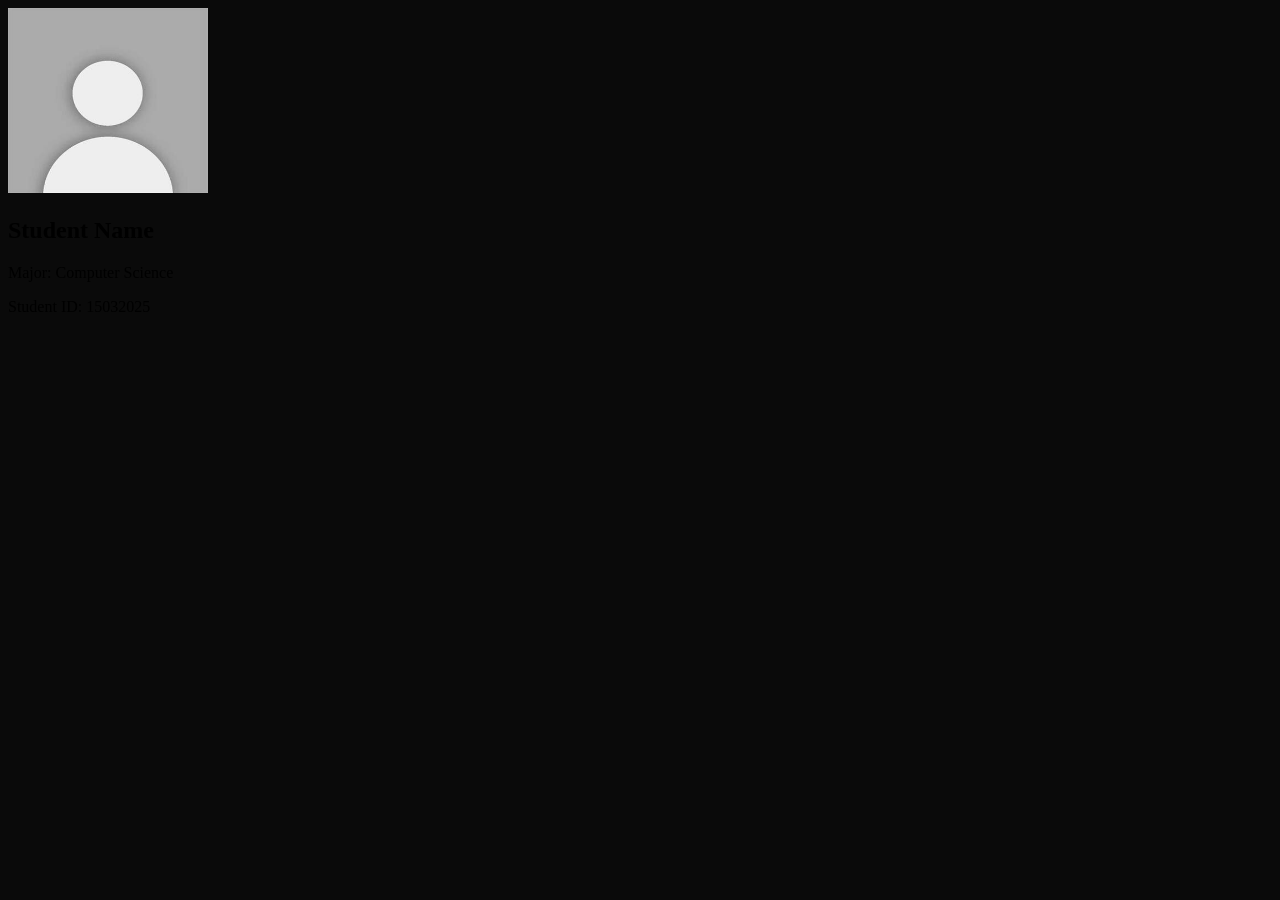
<file: index.html>
<!DOCTYPE html>
<html lang="en">
<head>
    <meta charset="UTF-8">
    <meta name="viewport" content="width=device-width, initial-scale=1.0">
    <title> Student Profile Card </title>
    <link rel = "stylesheet" href = "style.css">
</head>
<body>
    <div class = "container card">
        <img src = "images/oip_360.jpg" alt = "" class = "profile-image">
        <h2> Student Name </h2>
        <p> Major: Computer Science </p>
        <p> Student ID: 15032025 </p>
    </div>
</body>
</html>
</file>
<file: style.css>
/* header styling */
header {
  text-align: center;
  background-color: rgb(31, 26, 26);
  color: rgb(158, 104, 4);
  padding: 15px;
  margin-bottom: 30px;
}

/* body styling */
body{
  background-color: rgb(10, 10, 10);
}

/* button layout */
.buttons {
  display: flex;
  flex-direction: row;
  justify-content: center;
  padding: 15px;
  gap: 15px;
}

/* button styling */
button{
  border: solid rgb(157, 80, 3);
  background-color: #0c0c0c;
  color: rgb(172, 74, 4);
  padding: 10px 20px;
  border-radius: 5px;
  transition: transform 0.3s ease, box-shadow 0.3s ease;
}

/* button hover */
button:hover{
  background-color: #ba2d2d;
}

/* dropdown button positioning */
.dropdown{
  position: relative;
  z-index: 1000;
}

/* dropdown button styling */
.drop_button{
  border: solid grey;
  background-color: #700f0f;
  color: rgb(166, 69, 5);
  padding: 10px 20px;
  border-radius: 5px;
  transition: transform 0.3s ease, box-shadow 0.3s ease;
}

/* dropdown content */
.drop_content {
  display: none;
  position: absolute;
  background-color: #ba2d2d;
  min-width:200px ;
  box-shadow: 0px 8px 16px 0px rgba(0,0,0,0.2);
  z-index: 1000;
}

/* links inside dropdown content */
.drop_content a {
  color: black;
  padding: 12px 16px;
  text-decoration: none;
  display: block;
}

/* change colour while hovering over links */
.drop_content a:hover{
  background-color: #f07676;
}

/* show dropdown content on hover */
.dropdown:hover .drop_content {
  display: block;
}

/* layout of main page */
.gallery_page {
  display: grid;
  grid-template-columns: repeat(4, 200px);
  justify-content: center;
  gap: 100px;
}

/* setup for a tablet display */
@media (max-width: 768px){
  .gallery_page{
    grid-template-columns: repeat(2, 1fr);
  }
}

/* setup for a mobile display */
@media (max-width:480px){
  .gallery_page{
    grid-template-columns: repeat(1fr);
  }
}

/* layout of content cards */
.gallery_page div {
  position: relative;
  border: solid black;
  border-radius: 8px ;
  padding: 15px;
  background-color:rgb(156, 80, 3);
  width: 200px;
  text-align: center;
  transition: box-shadow: 0 4px 10px rgba (0,0,0,0.1);
  transition: transform 0.3s ease, box-shadow 0.3s ease;
}

/* content card hover */
.gallery_page div:hover {
  transform: translateY(-10px);
  box-shadow: 8px 16px 0px rgba(0,0,0,0.2);
}

/* description overlay on content cards */
  .overlay{
  position: absolute;
  inset: 0;
  background: rgba(0,0,0,0.75);
  color: white;
  display: flex;
  justify-content: center;
  align-items: center;
  text-align: center;
  padding: 20px;
  opacity: 0;
  transition: 0.4s;
}

.gallery_page div:hover .overlay{
  opacity: 1;
}

/* gallery image styling */
img {
  width: 200px;
  height: 185px;
}
</file>
